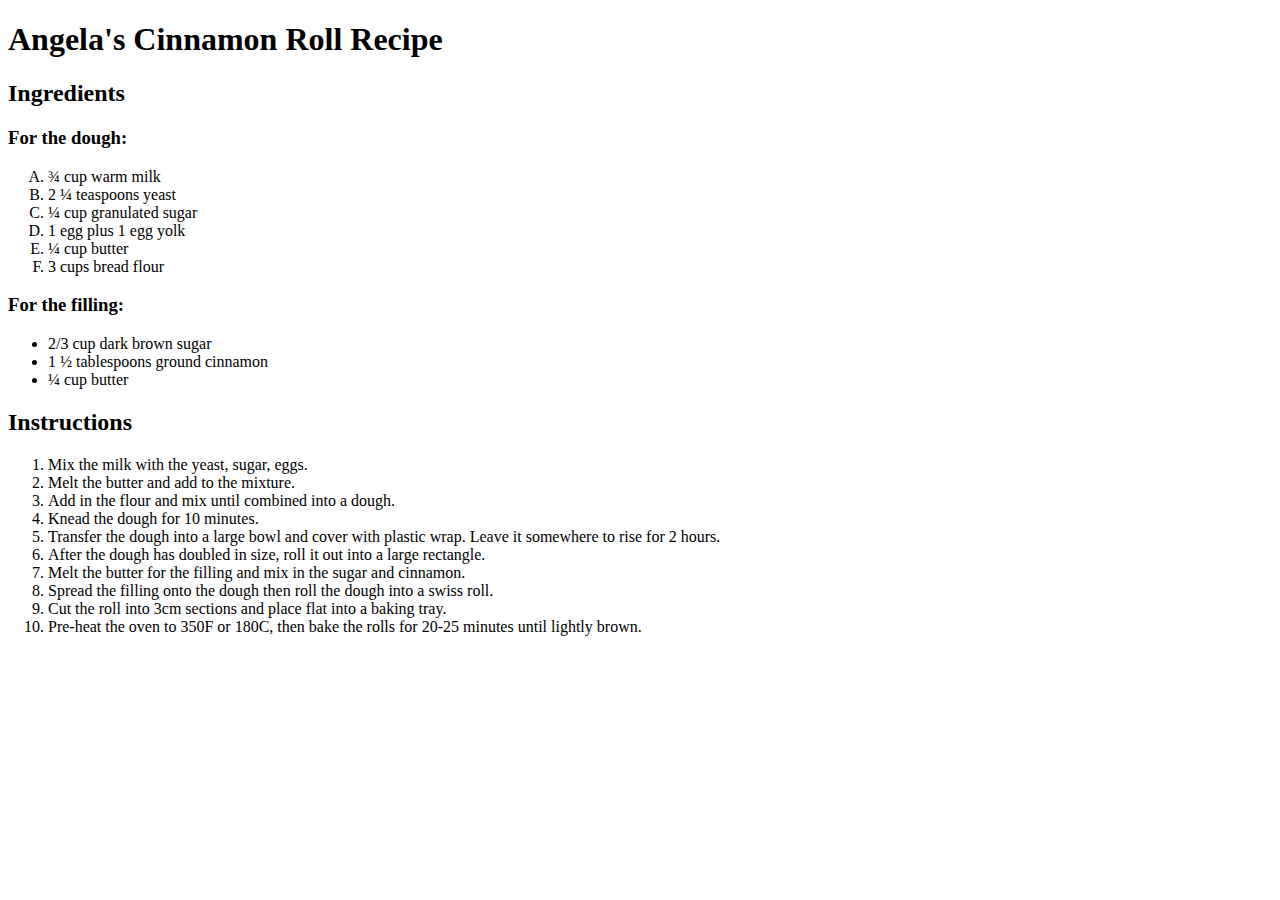
<file: Day50/3.0 List Elements/index.html>
<!DOCTYPE html>
<html lang="en">
<head>
    <meta charset="UTF-8">
    <meta name="viewport" content="width=device-width, initial-scale=1.0">
    <title></title>
</head>
<body>
    <h1>Angela's Cinnamon Roll Recipe</h1>
    <h2>Ingredients</h2>

    <h3>For the dough:</h3>
    <ol type="A">
        <li>¾ cup warm milk</li>
        <li>2 ¼ teaspoons yeast</li>
        <li>¼ cup granulated sugar</li>
        <li>1 egg plus 1 egg yolk</li>
        <li>¼ cup butter</li>
        <li>3 cups bread flour</li>
    </ol>
    
    <h3>For the filling:</h3>
    <ul>
        <li>2/3 cup dark brown sugar</li>
        <li>1 ½ tablespoons ground cinnamon</li>
        <li>¼ cup butter</li>
    </ul>

    <h2>Instructions</h2>
    <ol>
        <li>Mix the milk with the yeast, sugar, eggs.</li>
        <li>Melt the butter and add to the mixture.</li>
        <li>Add in the flour and mix until combined into a dough.</li>
        <li>Knead the dough for 10 minutes.</li>
        <li>Transfer the dough into a large bowl and cover with plastic wrap. Leave it somewhere to rise for 2 hours.</li>
        <li>After the dough has doubled in size, roll it out into a large rectangle.</li>
        <li>Melt the butter for the filling and mix in the sugar and cinnamon.</li>
        <li>Spread the filling onto the dough then roll the dough into a swiss roll.</li>
        <li>Cut the roll into 3cm sections and place flat into a baking tray.</li>
        <li>Pre-heat the oven to 350F or 180C, then bake the rolls for 20-25 minutes until lightly brown.</li>
    </ol>
</body>
</html>
</file>
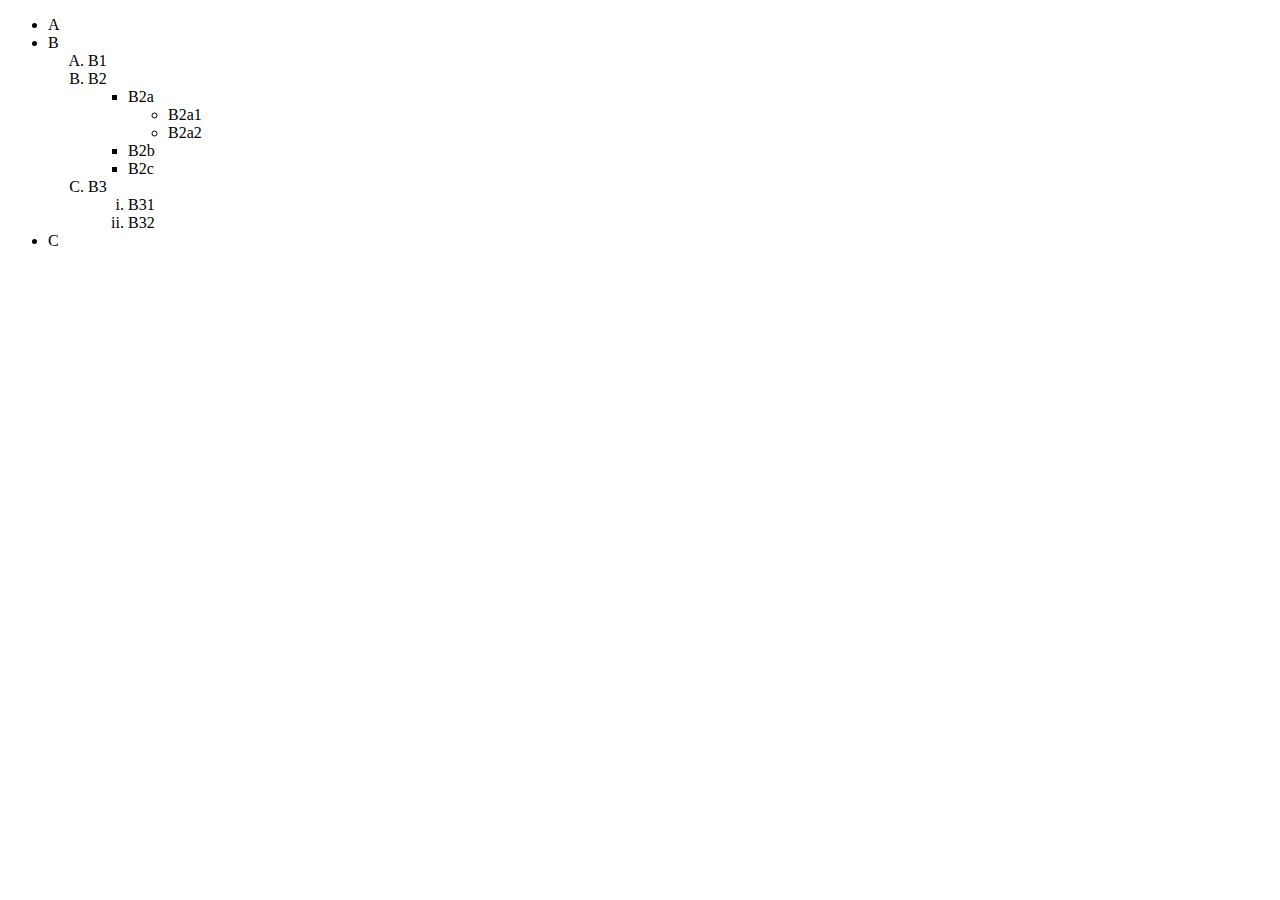
<file: Day50/3.1 Nesting and Indentation/index.html>
<!-- Write your code below -->
 <!DOCTYPE html>
 <html>
    <head>
        <meta charset="UTF-8">
        <meta name="viewport" content="width=device-width, initial-scale=1.0">
        <title>indent</title>
    </head>
    <body>
        <ul>
            <li>A</li>
            <li>B
                <ol type="A">
                    <li>B1</li>
                    <li>B2
                        <ul>
                            <li>B2a
                                <ul style="list-style-type: circle;">
                                    <li>B2a1</li>
                                    <li>B2a2</li>
                                </ul>
                            </li>
                            <li>B2b</li>
                            <li>B2c</li>
                        </ul>
                    </li>
                    <li>B3
                        <ol type="i">
                            <li>B31</li>
                            <li>B32</li>
                        </ol>
                    </li>
                </ol>
            </li>
            <li>C</li>
        </ul>
    </body>
 </html>
</file>
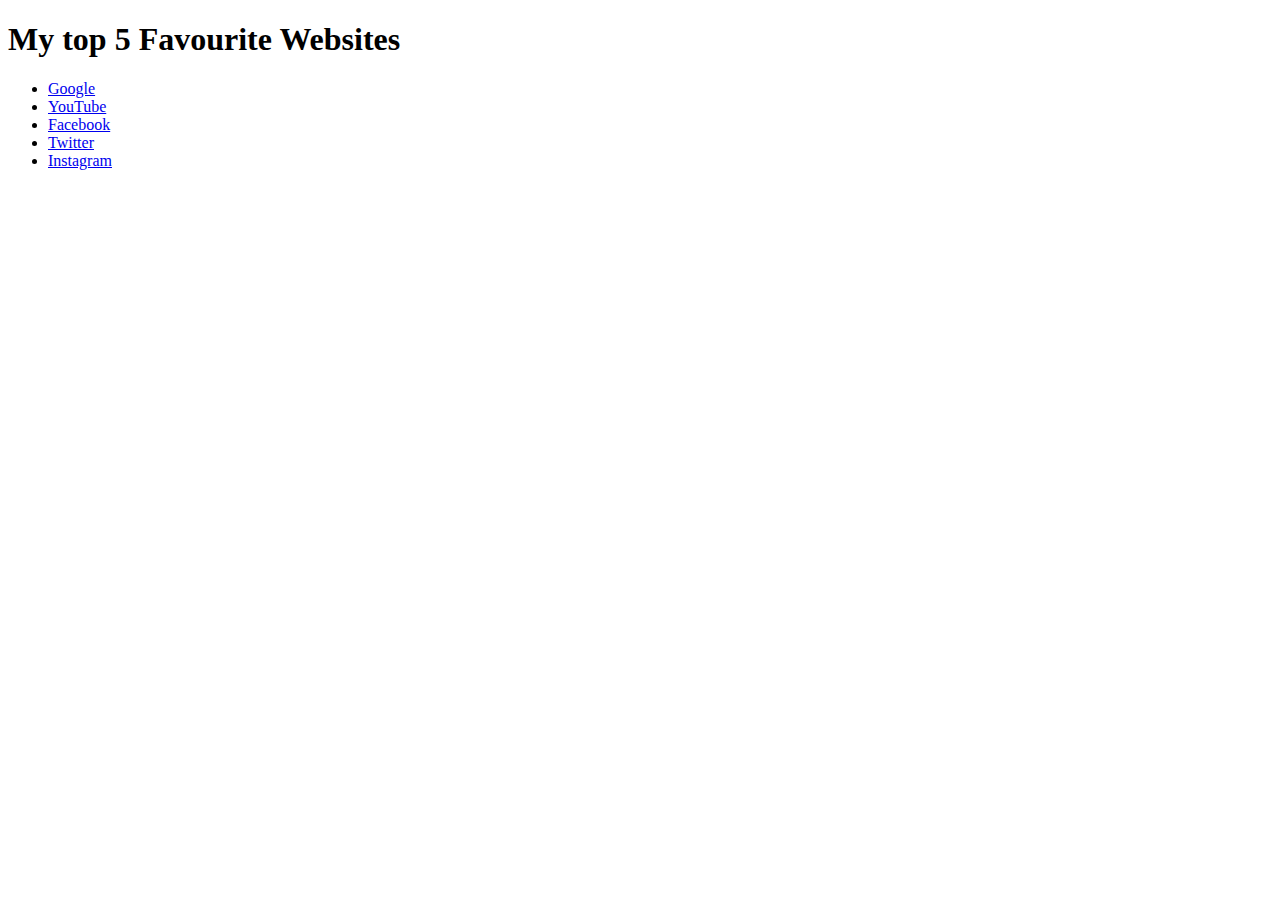
<file: Day50/3.2 Anchor Elements/index.html>
<!-- Write your code below -->

<!DOCTYPE html>
<html lang="en">
<head>
    <meta charset="UTF-8">
    <meta name="viewport" content="width=device-width, initial-scale=1.0">
    <title>Document</title>
</head>
<body>
    <h1>My top 5 Favourite Websites</h1>
    <ul>
        <li><a href="https://www.google.com" target="_blank">Google</a></li>
        <li><a href="https://www.youtube.com" target="_blank">YouTube</a></li>
        <li><a href="https://www.facebook.com" target="_blank">Facebook</a></li>
        <li><a href="https://www.twitter.com" target="_blank">Twitter</a></li>
        <li><a href="https://www.instagram.com" target="_blank">Instagram</a></li>
    </ul>
</body>
</html>
</file>
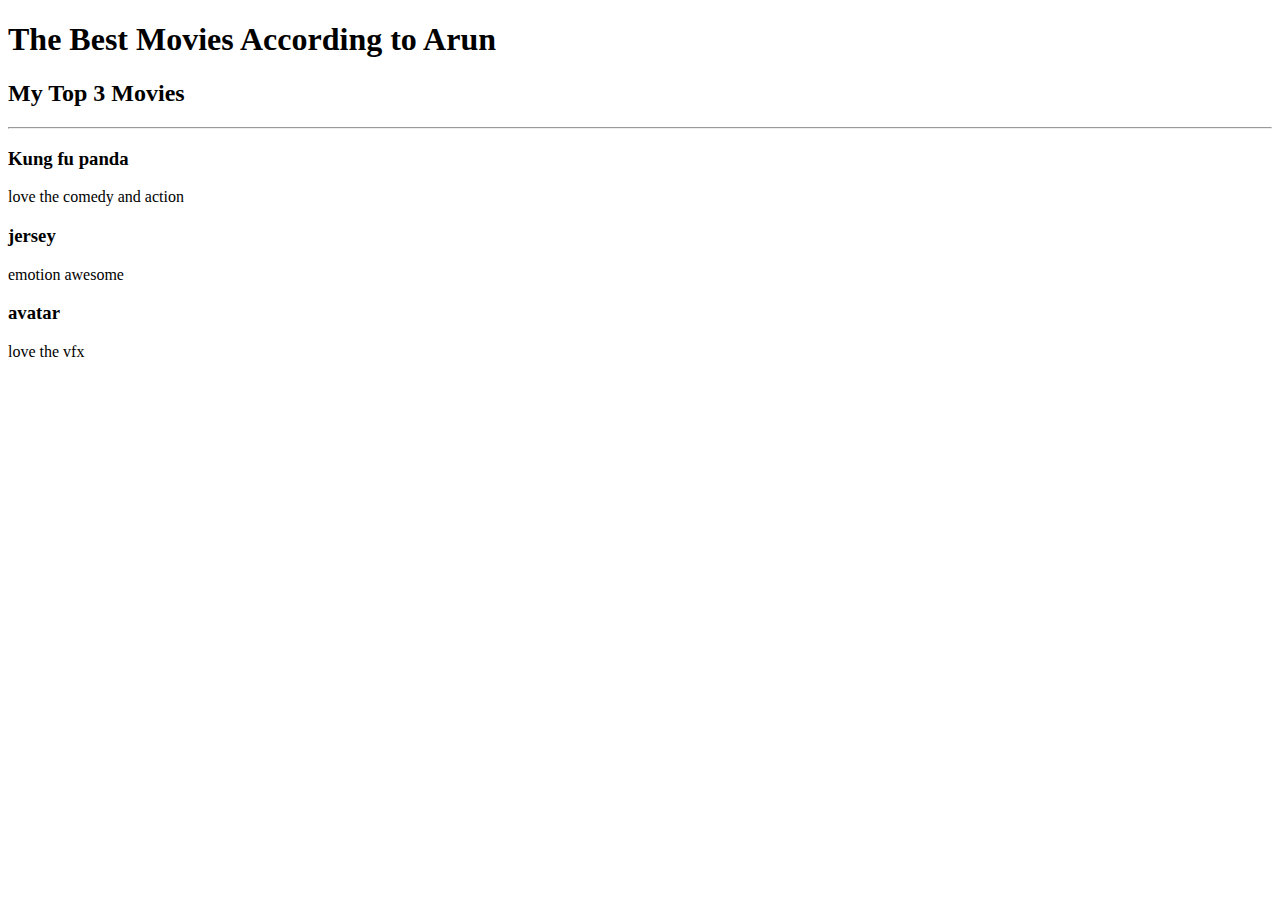
<file: Day55/templates/index.html>
<!-- Write your code below -->
<!DOCTYPE html>
<html lang="en">
<head>
    <meta charset="UTF-8">
    <meta name="viewport" content="width=device-width, initial-scale=1.0">
    <title>Movie Ranking</title>
</head>
<body>
    <h1>The Best Movies According to Arun</h1>
    <h2>My Top 3 Movies</h2>
    <hr>

    <h3>Kung fu panda</h3>
    <p>love the comedy and action</p>

    <h3>jersey</h3>
    <p>emotion awesome</p>
    
    <h3>avatar</h3>
    <p>love the vfx</p>
</body>
</html>
</file>
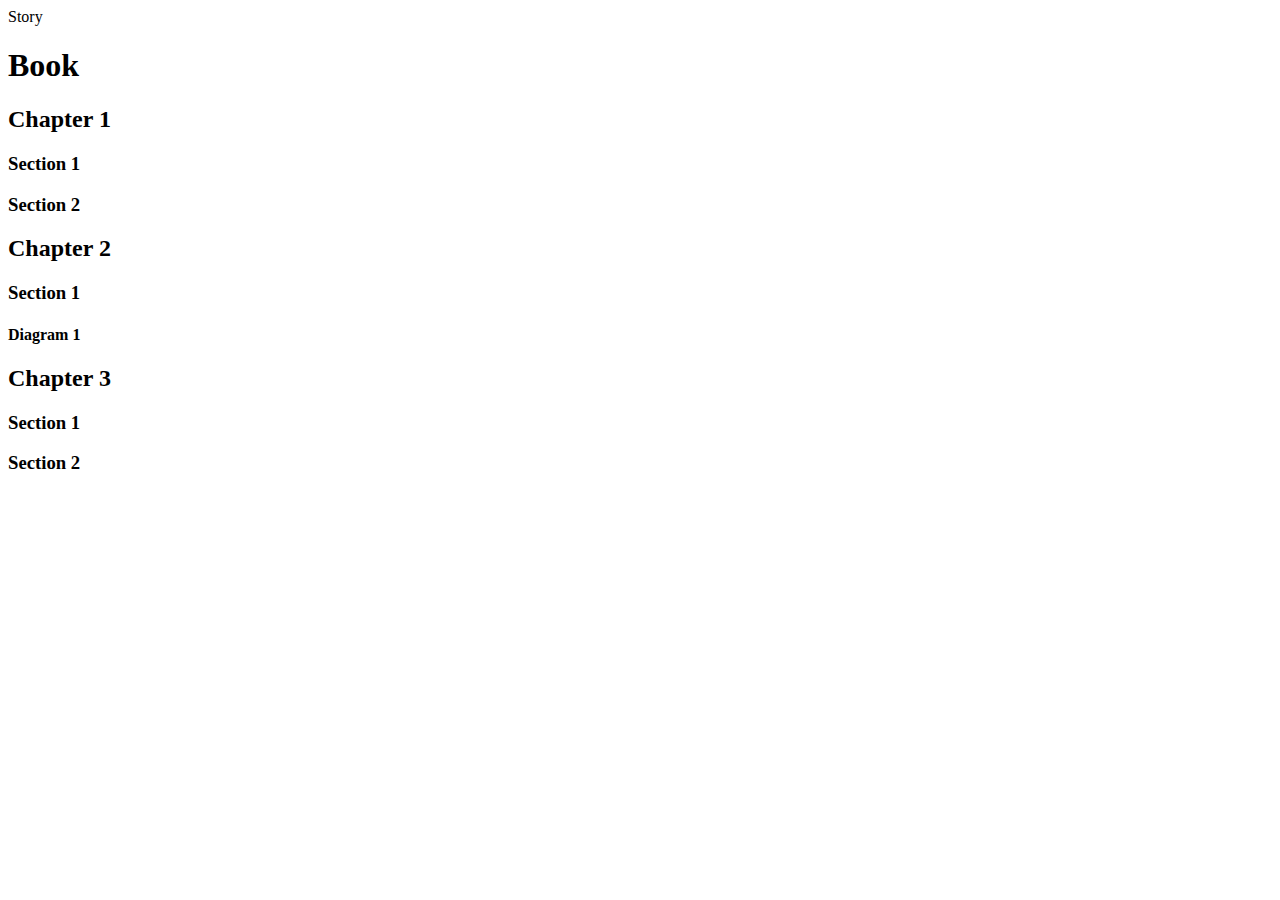
<file: Day50/2.1+Heading+Element (1)/2.1 Heading Element/index.html>
<!-- 

Internet - a long piece of wire that connects computers
Server - a computer that provides data to other computers - 24/7
Client - a computer that requests data from a server
Browser - a program that displays web pages

isp - Internet Service Provider, a company that provides access to the internet
Dns - Domain Name System, a system that translates domain names into IP addresses 

ip address - a unique string of numbers separated by periods that identifies each computer using the Internet Protocol to communicate over a network

request - a message sent by a client to a server asking for data
response - a message sent by a server to a client containing the requested data 


How do web sites work?
caching
browser sends request to dns - get ip address of server
browser sends request to server - get web page
server sends response to browser - web page
browser displays web page
-->

<!DOCTYPE html>
<html>
  <head>
    <meta charset="UTF-8">
    <meta name="viewport" content="width=device-width, initial-scale=1.0">
    <link
    <title>Story</title>
  </head>
<body>
  <h1>Book</h1>
  <h2>Chapter 1</h2>
  <h3>Section 1</h3>
  <h3>Section 2</h3>
  <h2>Chapter 2</h2>
  <h3>Section 1</h3>
  <h4>Diagram 1</h4>
  <h2>Chapter 3</h2>
  <h3>Section 1</h3>
  <h3>Section 2</h3>

</body>
</html>
</file>
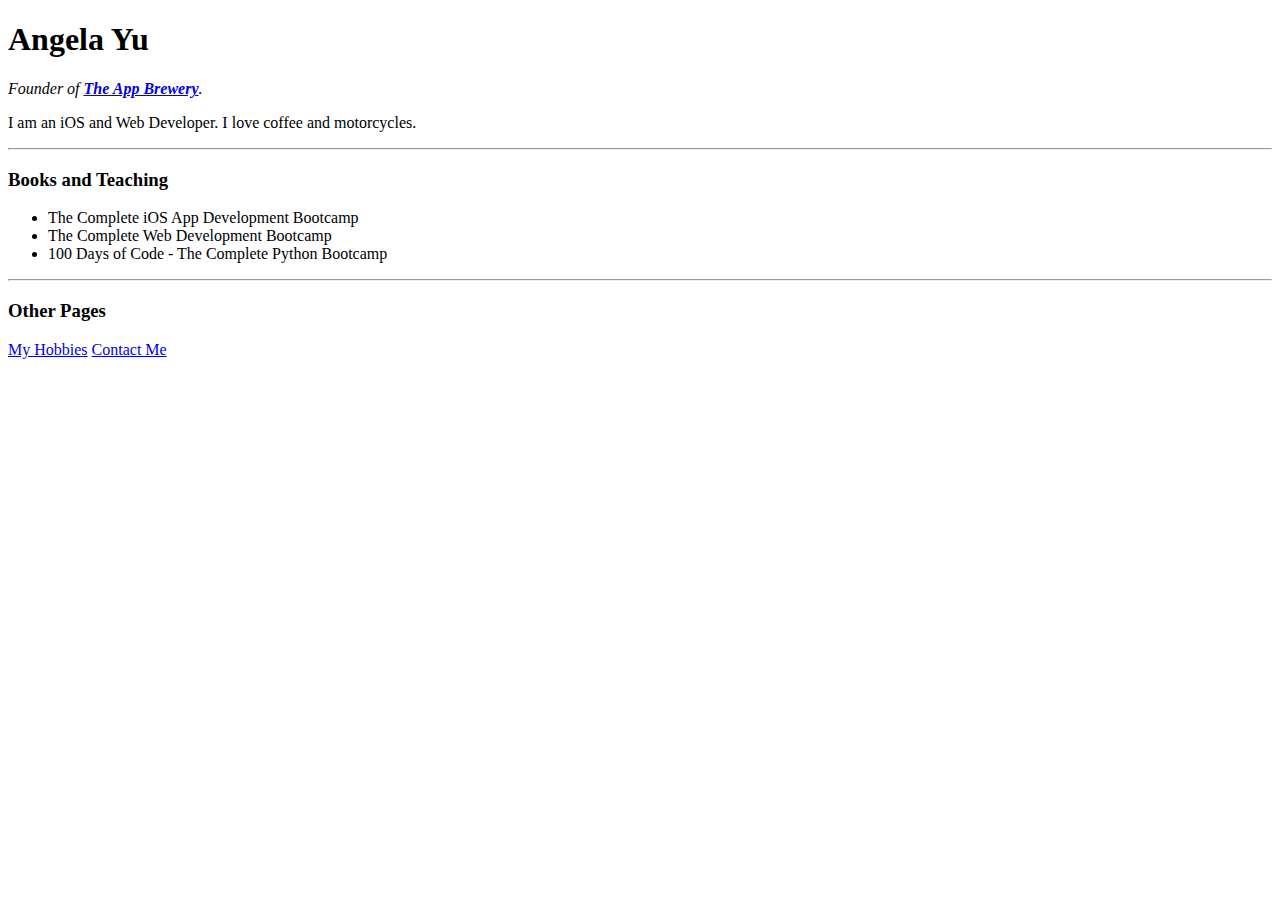
<file: Day40/website.html>
<!DOCTYPE html>
<html>

<head>
  <meta charset="utf-8">
  <title>Angela's Personal Site</title>
</head>

<body>
  <h1 id="name">Angela Yu</h1>
  <p><em>Founder of <strong><a href="https://www.appbrewery.co/">The App Brewery</a></strong>.</em></p>
  <p>I am an iOS and Web Developer. I love coffee and motorcycles.</p>
  <hr>
  <h3 class="heading">Books and Teaching</h3>
  <ul>
    <li>The Complete iOS App Development Bootcamp</li>
    <li>The Complete Web Development Bootcamp</li>
    <li>100 Days of Code - The Complete Python Bootcamp</li>
  </ul>
  <hr>
  <h3 class="heading">Other Pages</h3>
  <a href="https://angelabauer.github.io/cv/hobbies.html">My Hobbies</a>
  <a href="https://angelabauer.github.io/cv/contact-me.html">Contact Me</a>
</body>

</html>
</file>
